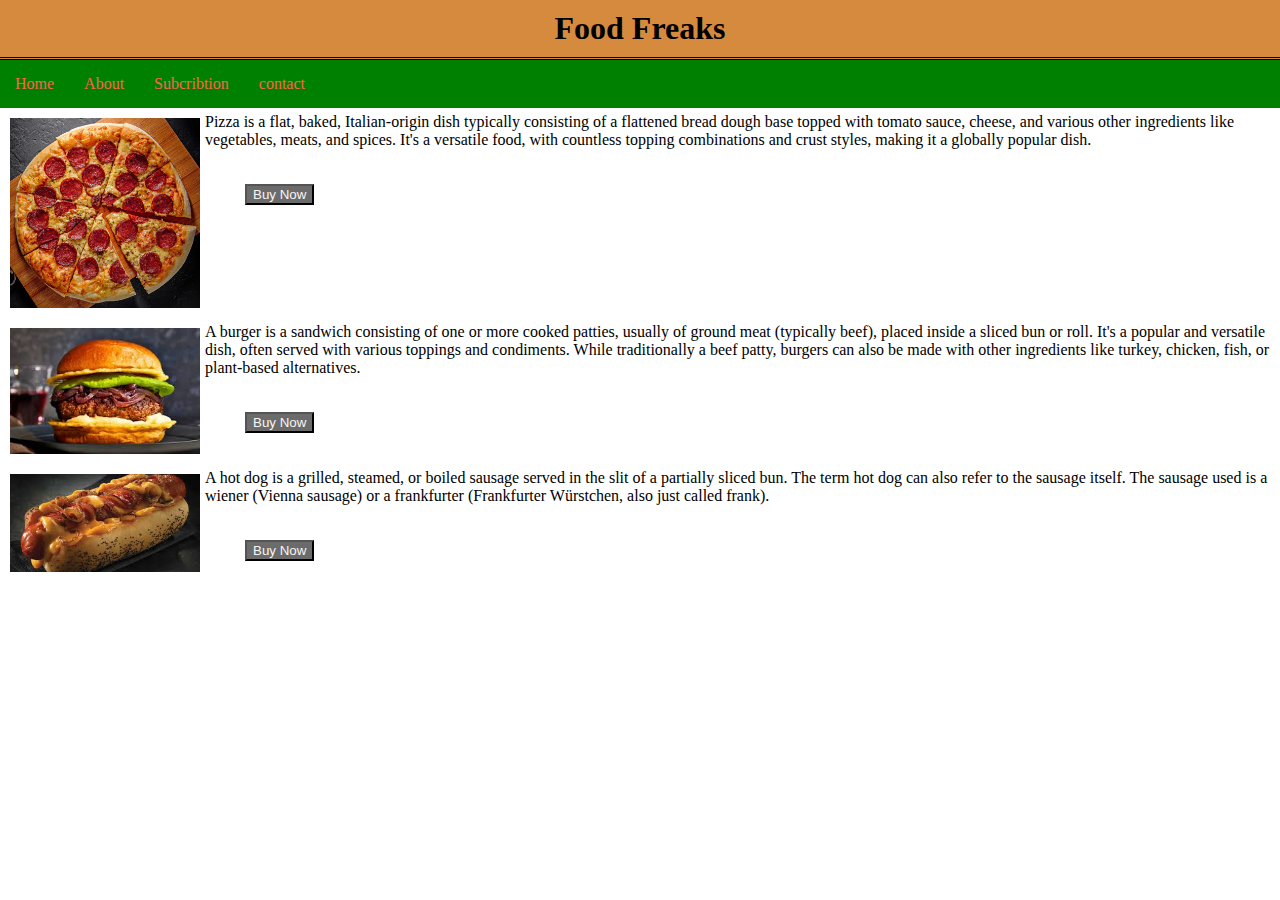
<file: index.html>
<!DOCTYPE html>
<html lang="en">
<head>
  <meta charset="UTF-8">
  <meta name="viewport" content="width=device-width, initial-scale=1.0">
  <link rel="stylesheet" href="style.css">
  <title>My first website</title>
  
</head>

  <header>
    <h1>Food Freaks</h1> 
  </header>
  <nav class="navbar">
    <ul>
      <li><a href="index.html">Home</a></li>
      <li><a href="about.html">About</a></li>
      <li><a href="product.html">Subcribtion</a></li>
      <li><a href="contact.html">contact</a></li>
    </ul>
  </nav>
  <main>
    <div id="pizza" >
      <img width="200px" src="images/converted_pizza.jpg" alt="pizza"id="pizza" >
      <p>Pizza is a flat, baked, Italian-origin dish typically consisting of a flattened bread dough base topped with tomato sauce, cheese, and various other ingredients like vegetables, meats, and spices. It's a versatile food, with countless topping combinations and crust styles, making it a globally popular dish. </p>
      <button><a href="">Buy Now </a></button>

    </div>
    <div  id="burger">
      <img width="200px" src="images/download (1).jpg" alt="burger" id="burger">
      <p>A burger is a sandwich consisting of one or more cooked patties, usually of ground meat (typically beef), placed inside a sliced bun or roll. It's a popular and versatile dish, often served with various toppings and condiments. While traditionally a beef patty, burgers can also be made with other ingredients like turkey, chicken, fish, or plant-based alternatives.</p>
       <button><a href="">Buy Now </a></button>

    </div>
    <div id="hotdog">
      <img width="200px" src="images/download (2).jpg" alt="pizza"id="hotdog" >
      <p>A hot dog is a grilled, steamed, or boiled sausage served in the slit of a partially sliced bun. The term hot dog can also refer to the sausage itself. The sausage used is a wiener (Vienna sausage) or a frankfurter (Frankfurter Würstchen, also just called frank).</p>
       <button><a href="">Buy Now </a></button>
    </div>
  </main>    
  <footer></footer>
      
</body>
</html>
</file>
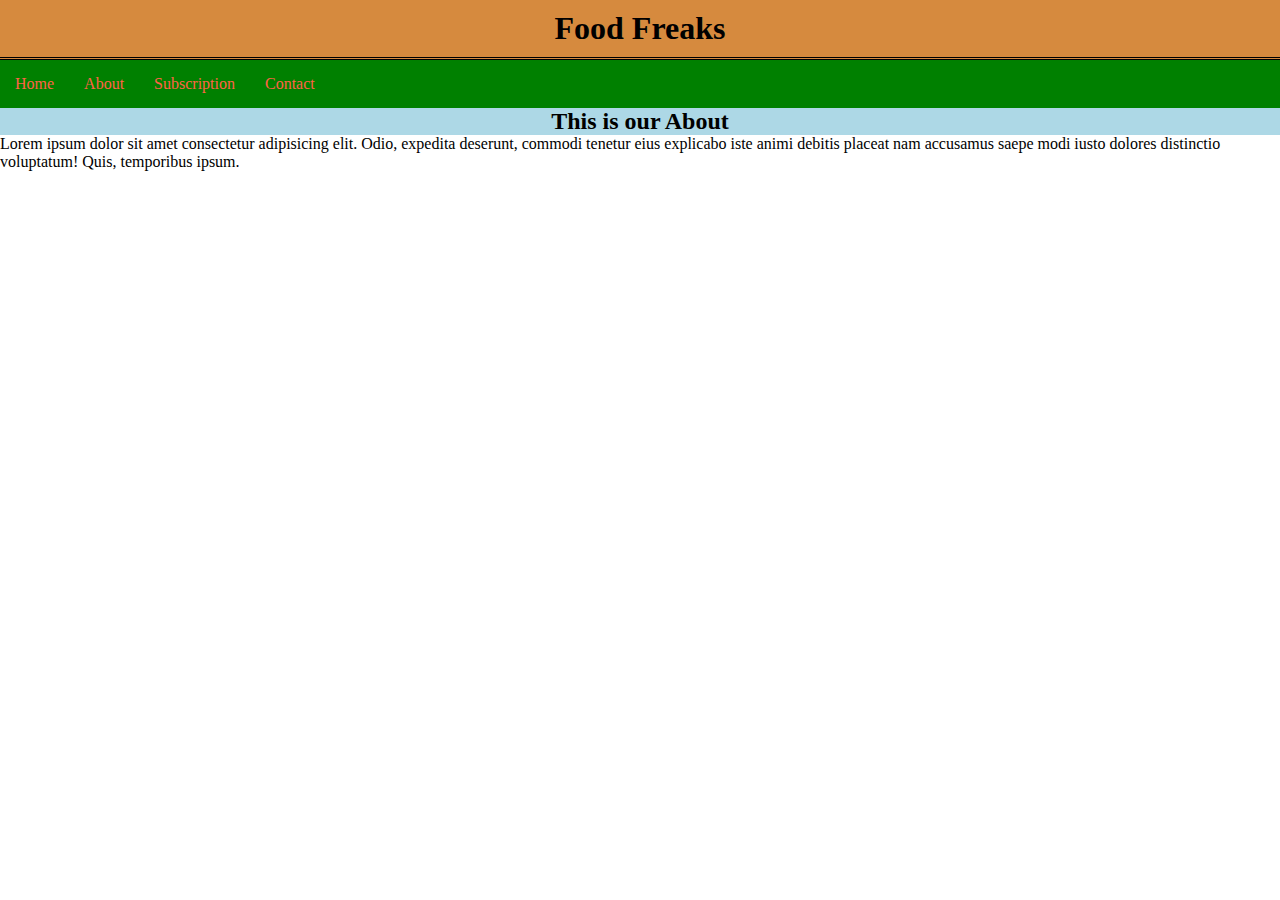
<file: about.html>
<!DOCTYPE html>
<html lang="en">
<head>
    <meta charset="UTF-8">
    <meta name="viewport" content="width=device-width, initial-scale=1.0">
    <title>Document</title>
    <link rel="stylesheet" href="style.css">
</head>
<body>
    <header>
    <h1>Food Freaks</h1>
  </header>
  <nav class="navbar">
    <ul>
      <li><a href="index.html">Home</a></li>
      <li><a href="about.html">About</a></li>
      <li><a href="product.html">Subscription</a></li>
      <li><a href="contact.html">Contact</a></li>
    </ul>
  </nav>
    <h2>This is our About</h2>
    <p>Lorem ipsum dolor sit amet consectetur adipisicing elit. Odio, expedita deserunt, commodi tenetur eius explicabo iste animi debitis placeat nam accusamus saepe modi iusto dolores distinctio voluptatum! Quis, temporibus ipsum.</p>
    
</body>
</html>
</file>
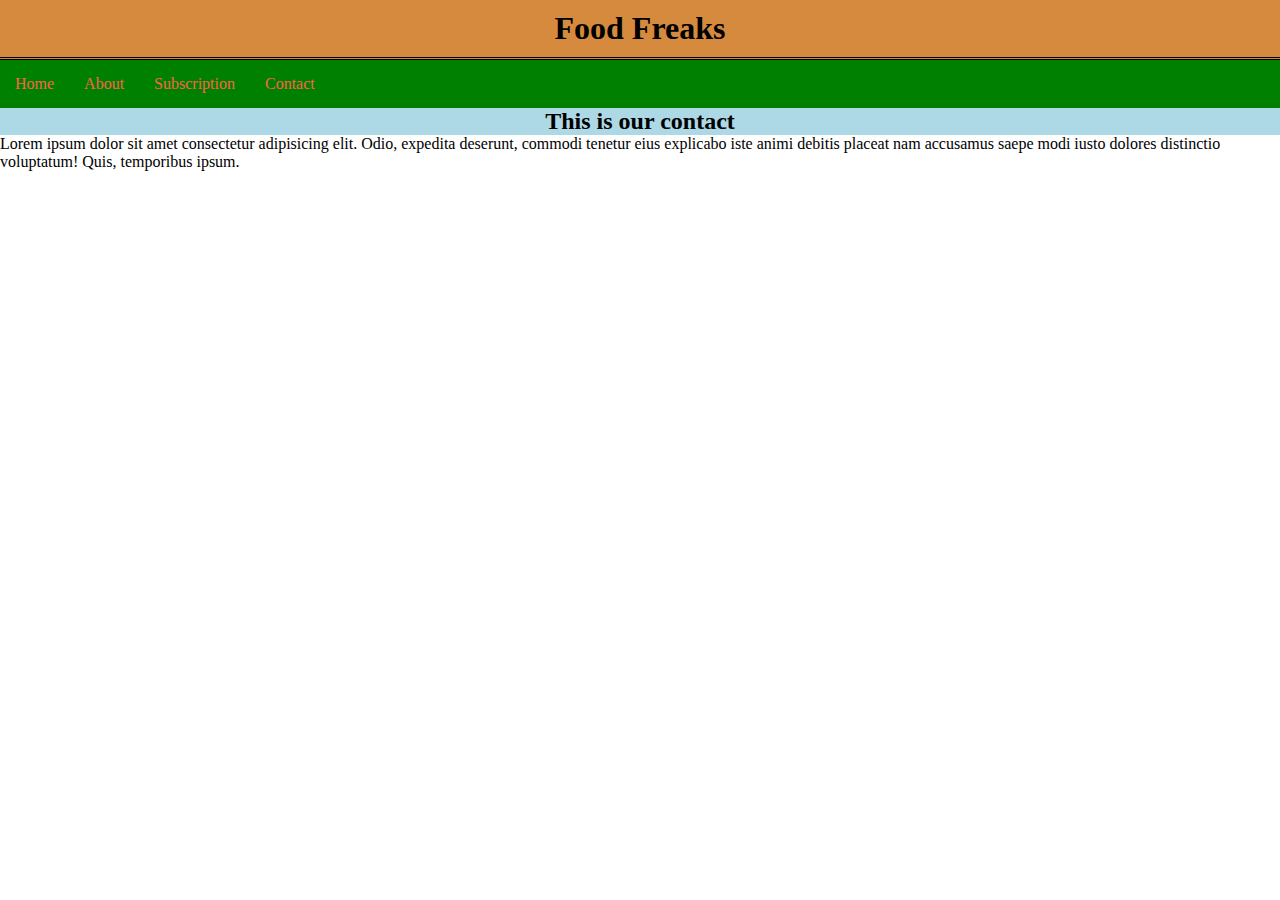
<file: contact.html>
<!DOCTYPE html>
<html lang="en">
<head>
    <meta charset="UTF-8">
    <meta name="viewport" content="width=device-width, initial-scale=1.0">
    <title>Document</title>
    <link rel="stylesheet" href="style.css">
</head>
<body>
    <header>
    <h1>Food Freaks</h1>
  </header>
  <nav class="navbar">
    <ul>
      <li><a href="index.html">Home</a></li>
      <li><a href="about.html">About</a></li>
      <li><a href="product.html">Subscription</a></li>
      <li><a href="contact.html">Contact</a></li>
    </ul>
  </nav>
    <h2>This is our contact</h2>
     <p>Lorem ipsum dolor sit amet consectetur adipisicing elit. Odio, expedita deserunt, commodi tenetur eius explicabo iste animi debitis placeat nam accusamus saepe modi iusto dolores distinctio voluptatum! Quis, temporibus ipsum.</p>
    
    
</body>
</html>
</file>
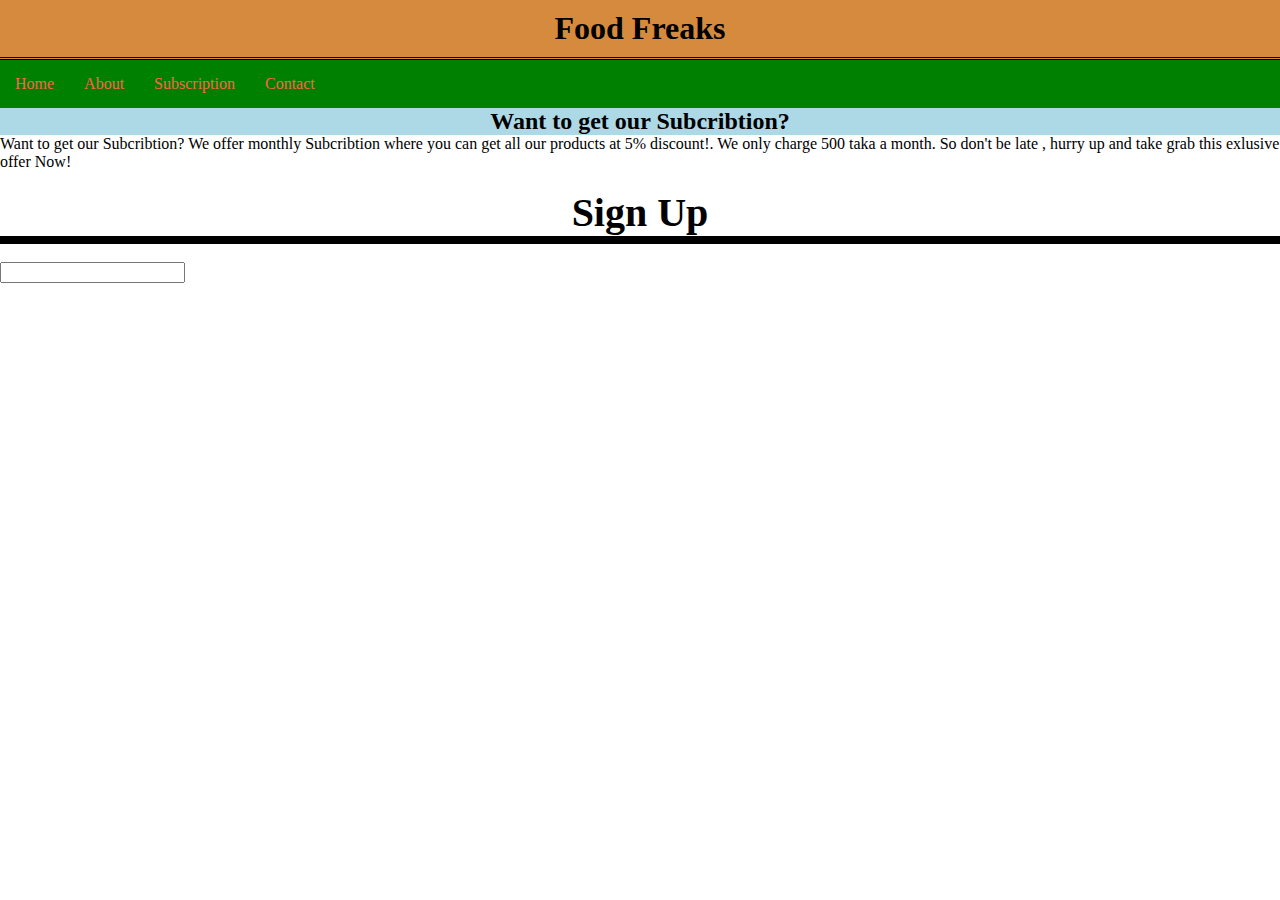
<file: product.html>
<!DOCTYPE html>
<html lang="en">
<head>
    <meta charset="UTF-8">
    <meta name="viewport" content="width=device-width, initial-scale=1.0">
    <title>Document</title>
    <link rel="stylesheet" href="style.css">
</head>
<body>
    <header>
    <h1>Food Freaks</h1>
  </header>
  <nav class="navbar">
    <ul>
      <li><a href="index.html">Home</a></li>
      <li><a href="about.html">About</a></li>
      <li><a href="product.html">Subscription</a></li>
      <li><a href="contact.html">Contact</a></li>
    </ul>
  </nav>
  <div>
    <h2>Want to get our Subcribtion?</h2>
     <p>Want to get our Subcribtion? We offer monthly Subcribtion where you can get all our products at 5% discount!. We only charge 500 taka a month. So don't be late , hurry up and take grab this exlusive offer Now!</p>
     <br>
     <p class="form"><b>Sign Up</b></p>
     <br>
     <input type="text">
  </div>  
    
    
</body>
</html>
</file>
<file: style.css>
*{
    box-sizing: border-box;
     margin: 0px;
}

header{
    background-color:#d68a3e;
    border-bottom: double;
    text-align: center;
    padding: 10px;
}

.navbar ul{
     
    list-style: none;
    background-color: green;
    padding: 0px;
    margin: 0px;
    overflow: hidden;
   

}

.navbar a{
    color: tomato;
    text-decoration: none;
    display: block;
    padding: 15px;
    text-align: center;
    
}
.navbar a:hover{
    background-color: rgb(10, 10, 10);
}
.navbar li{
   float: left;  
   
}
#pizza {
    float: left;
    padding: 5px;
}
#burger {
    float: left;
    padding: 5px;
}   
#hotdog{
    float: left;
    padding: 5px;
}
button a {
    text-decoration: none;
    color: whitesmoke   
}
button{
    background-color: rgba(0, 0, 0, 0.582);
    margin-top:35px;
    margin-left: 40px;
}
button :hover{
    color: rgb(38, 173, 56);
}

h2{
    text-align: center;
    background-color:lightblue ;
    display: block;
    
}
p.form {
    text-align: center;
    font-size: 40px;
    border-bottom: 8px solid;
    
}
</file>
